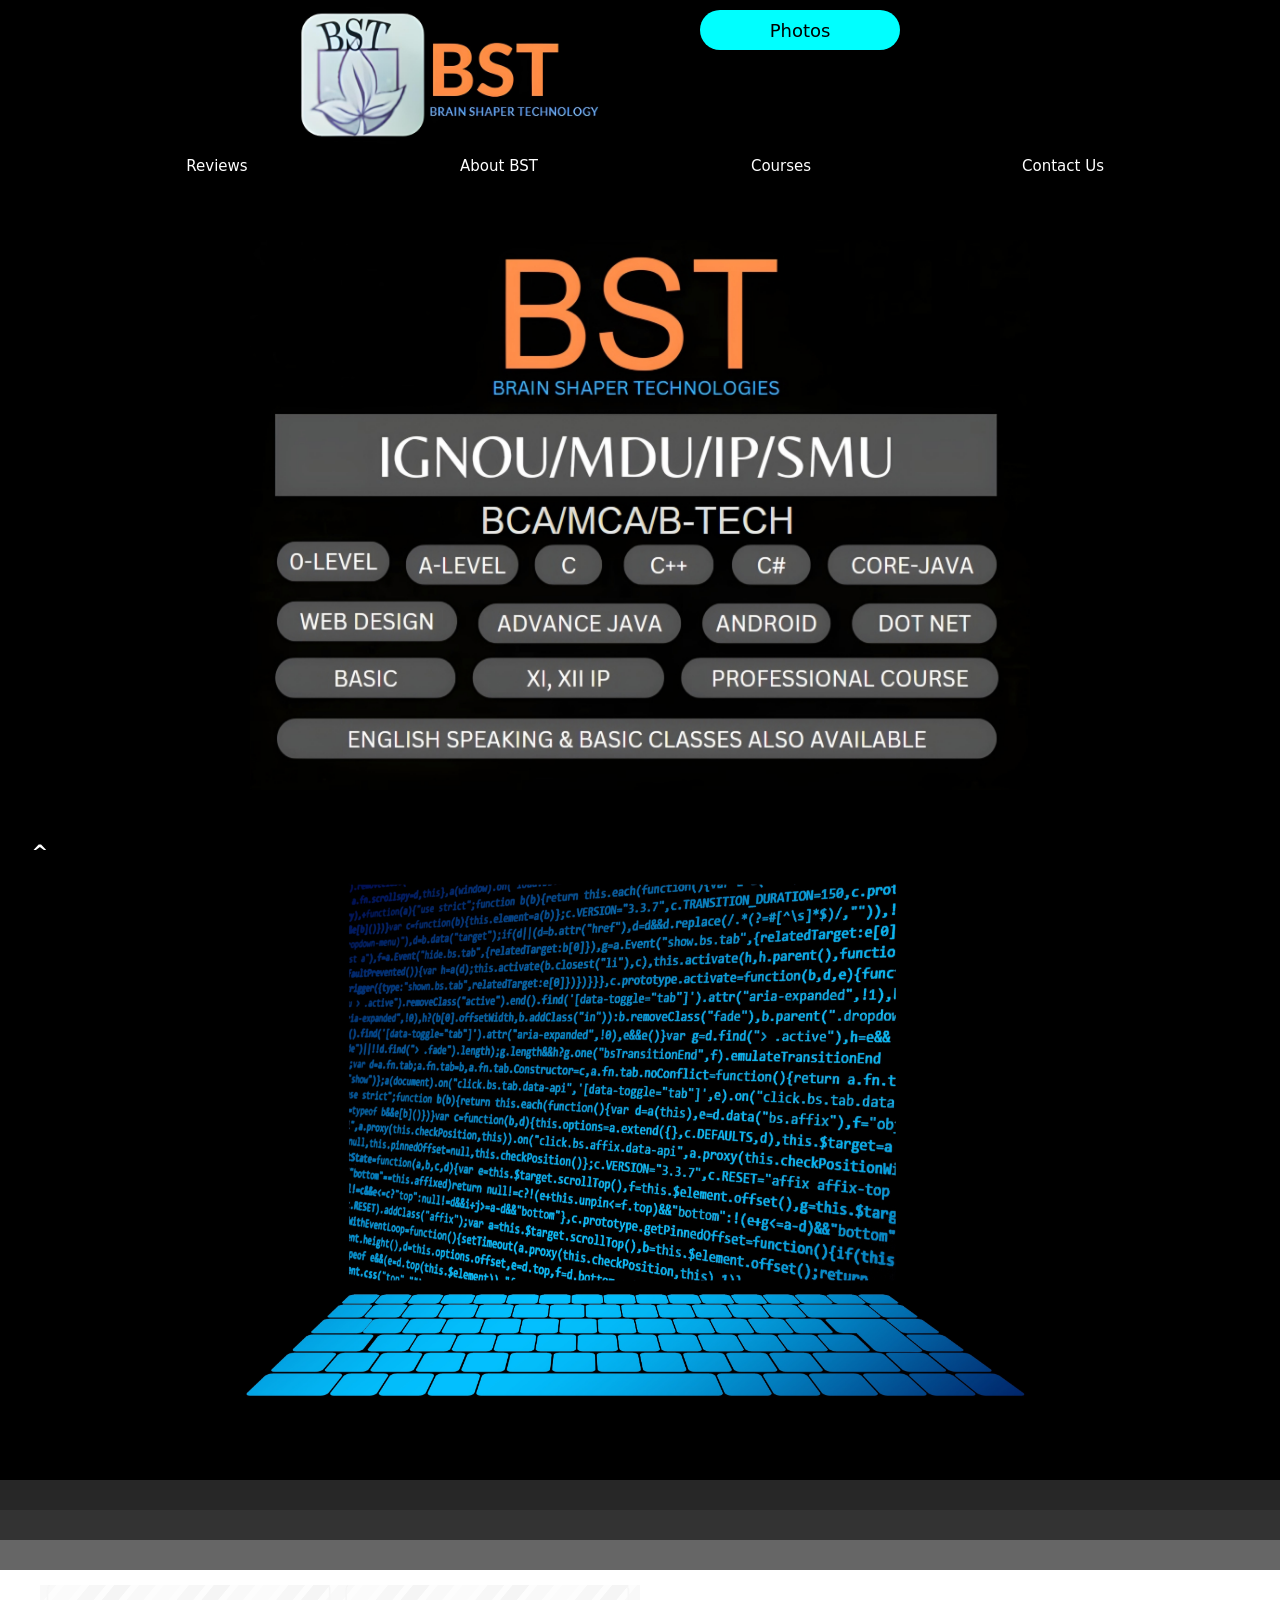
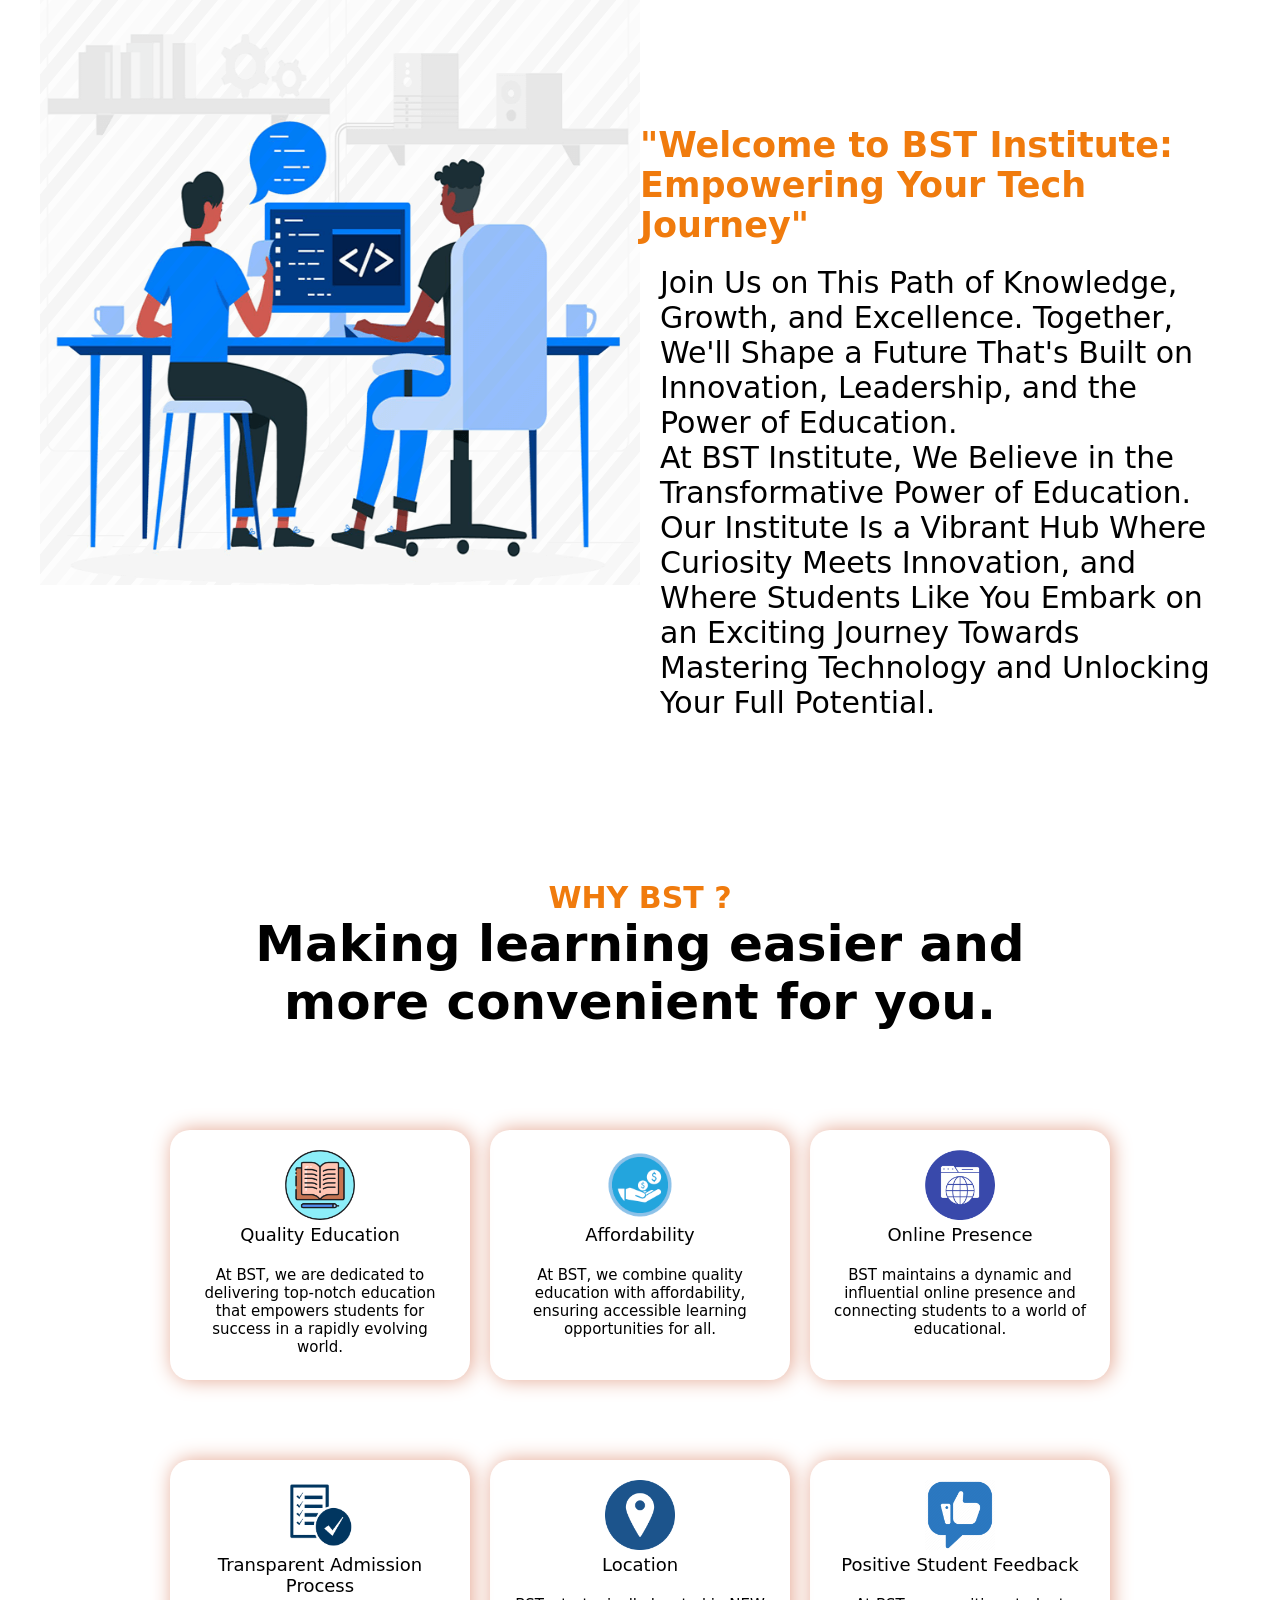
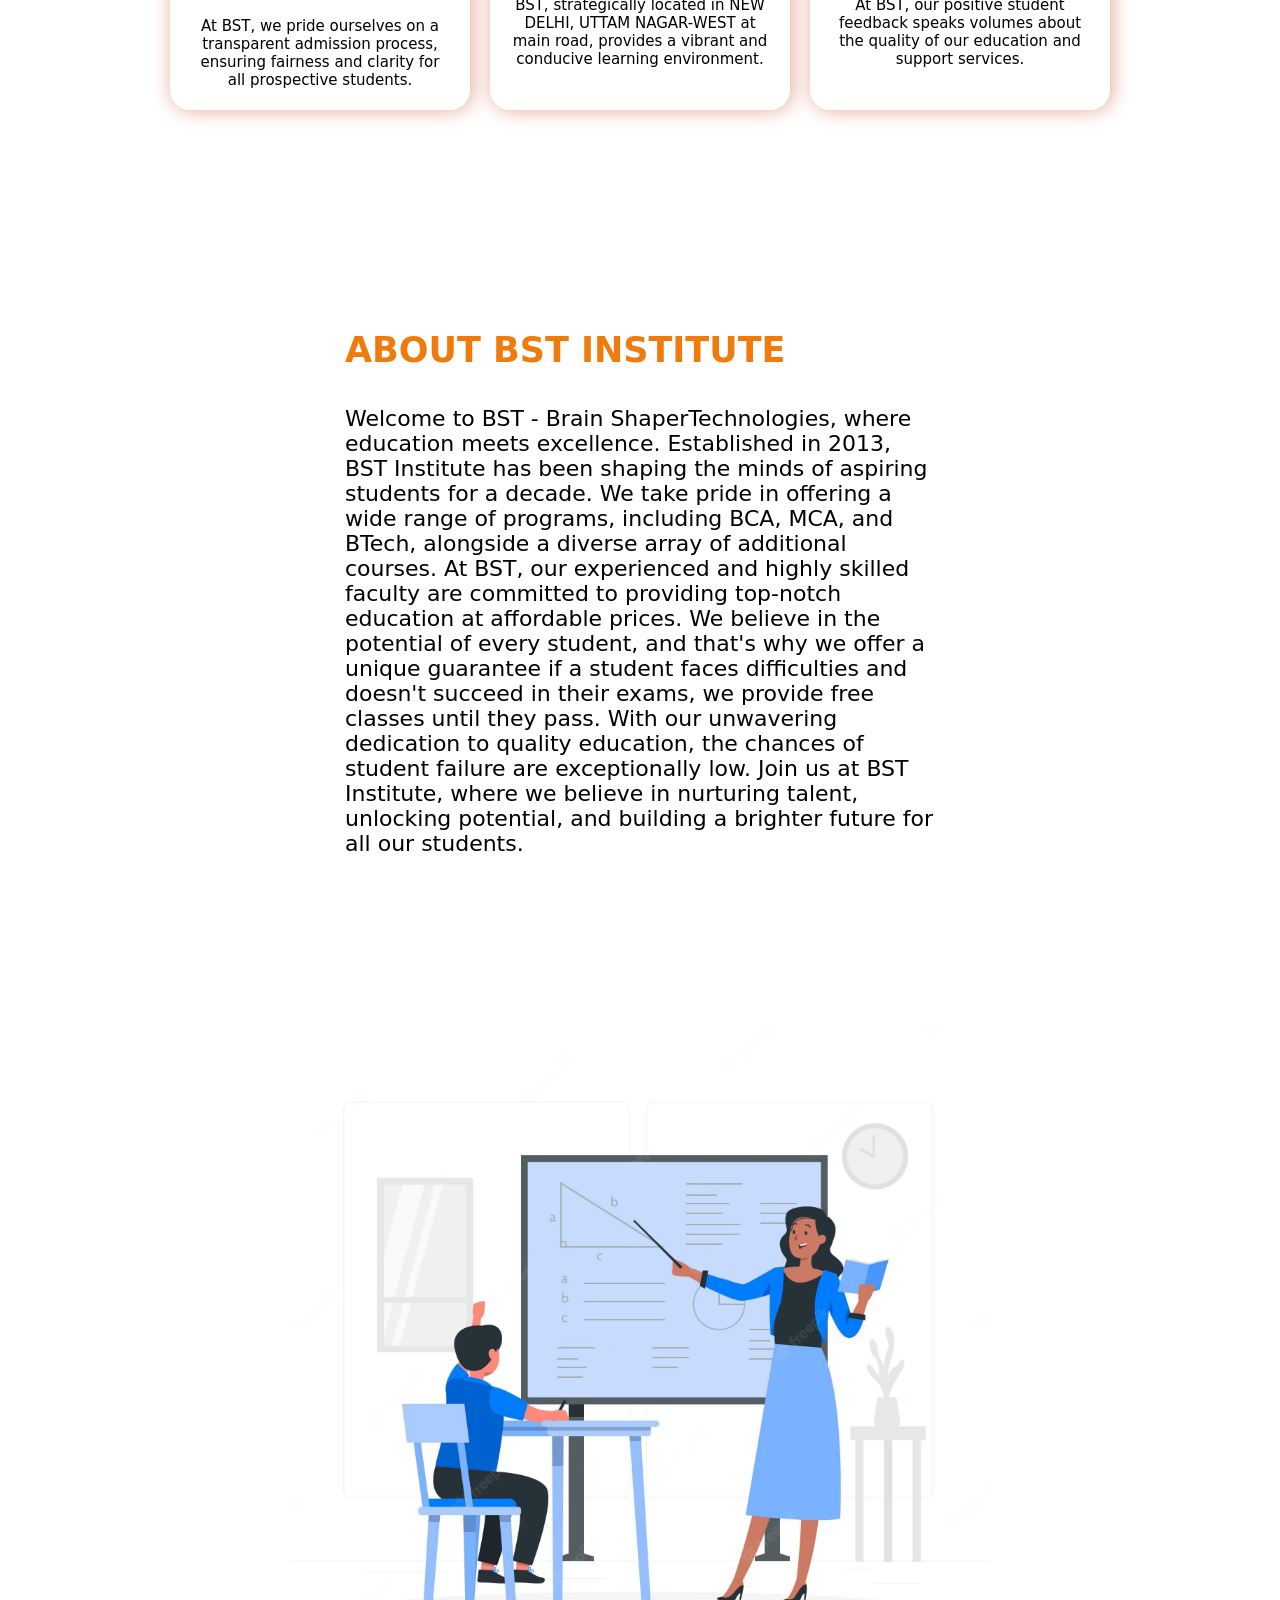
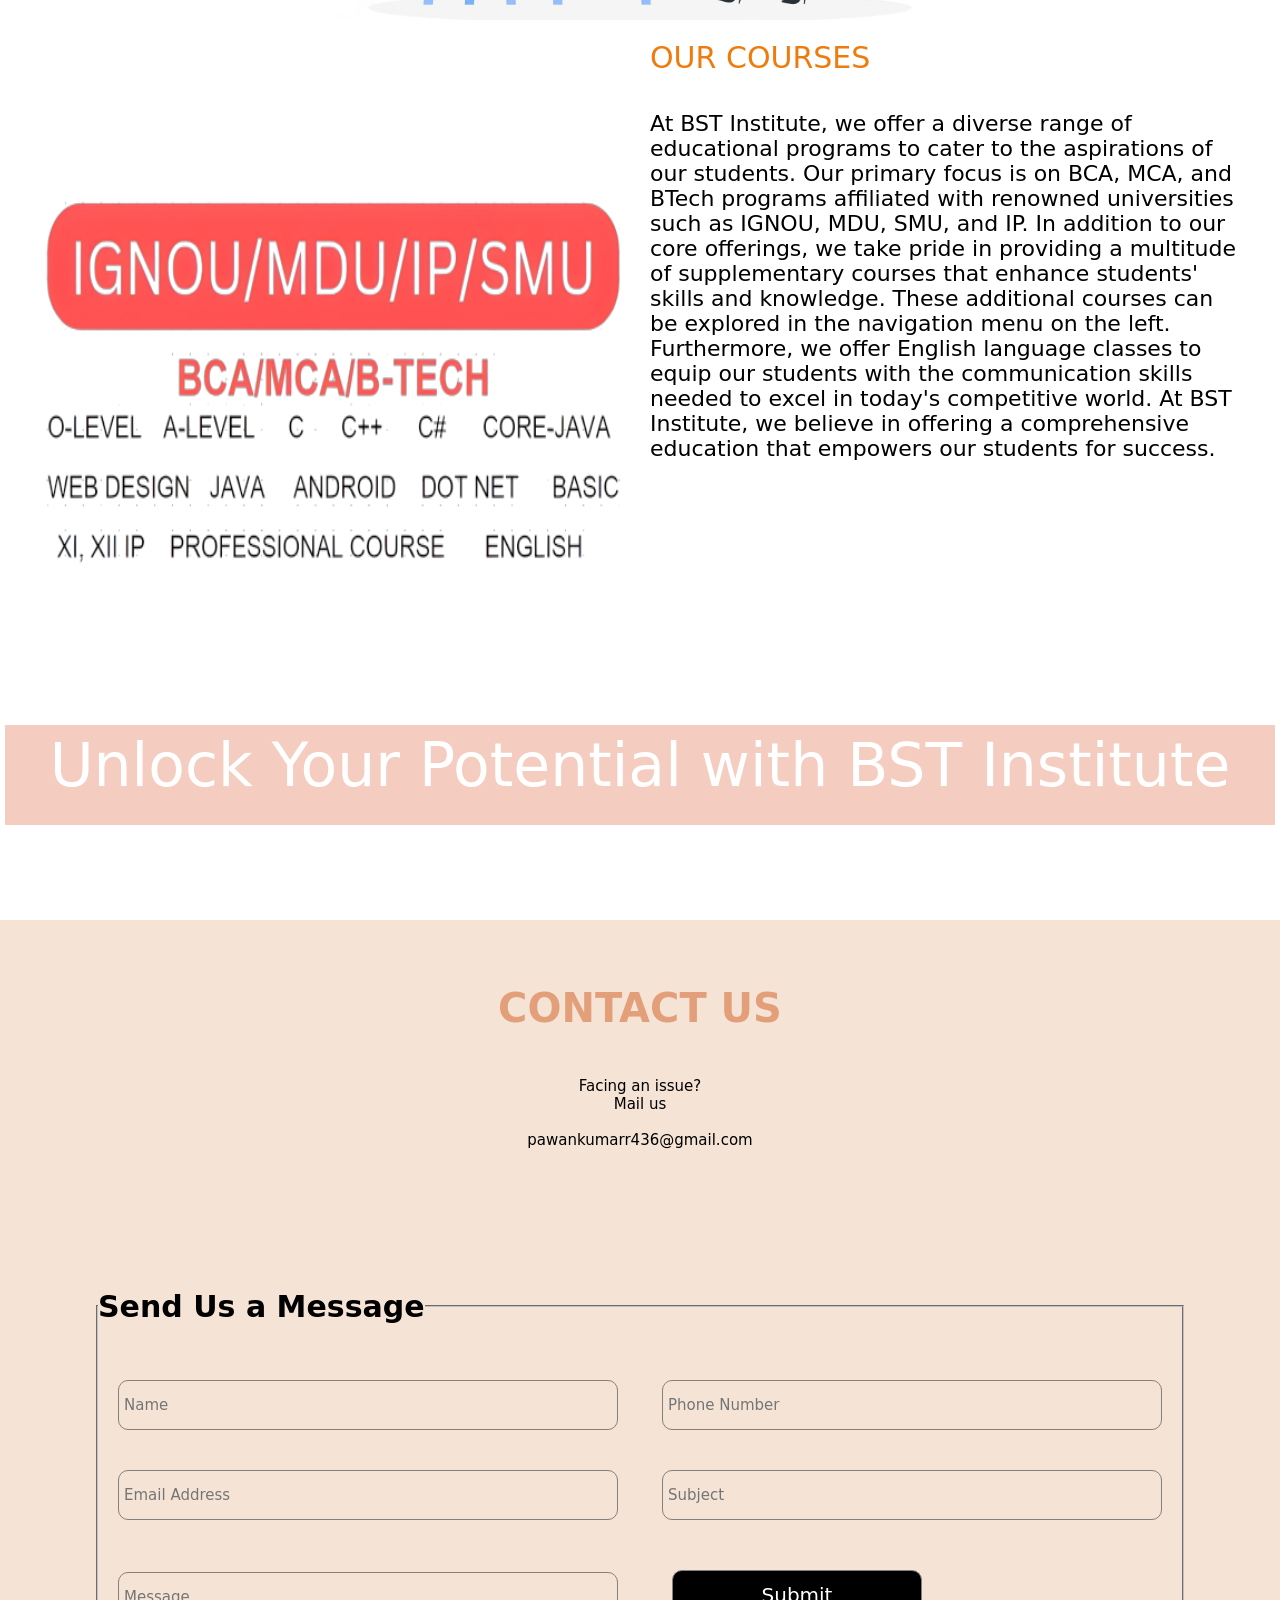
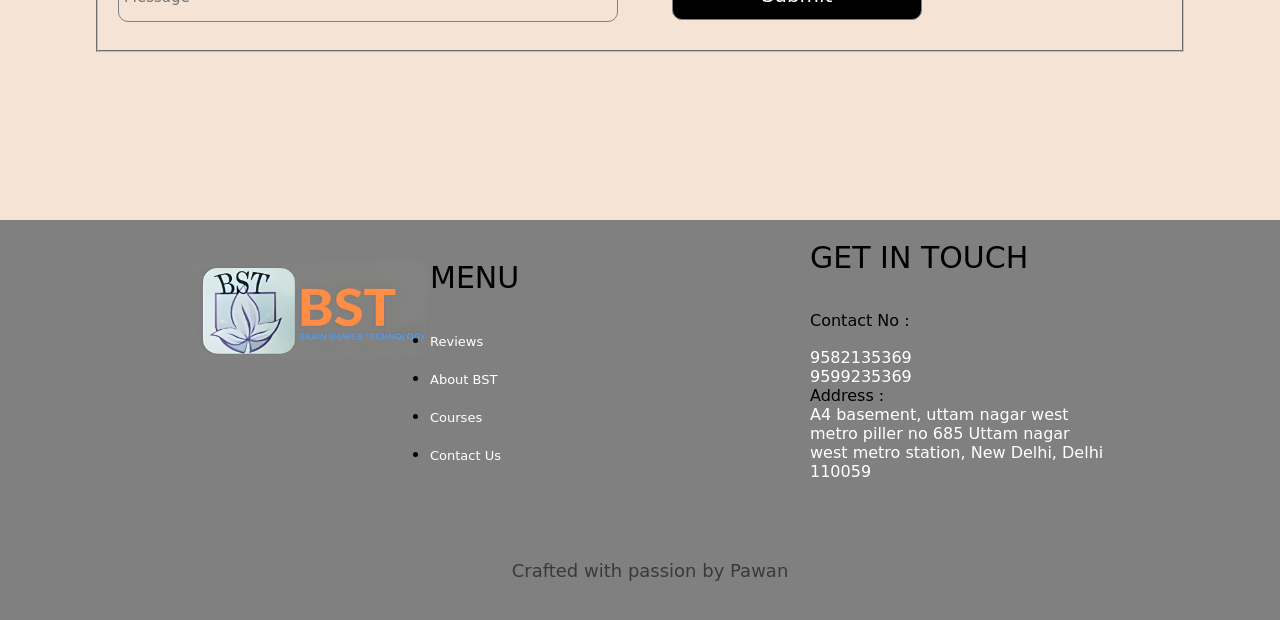
<file: index.html>
<!DOCTYPE html>
<html lang="en">

<head>
    <meta charset="UTF-8">
    <meta name="viewport" content="width=device-width, initial-scale=1.0">
    <title>BST WEBSITE</title>
    <link rel="stylesheet" type="text/css" href="bststyles.css">
    <link rel="stylesheet" type="text/css" href="media.css">


    <body>

        <div class="header">
            <div class=bstlogo></div>
         
            <div class="Photo-Showcase">
                <a href="photos.html"><input  class="btn"  type="button" value="Photos"></a>
                
               
                
            </div>
        </div>

        <div class="subhead">
                
            <div class="boxstyle"><a href="https://www.google.com/maps/place/BST+IGNOU+BCA,+MCA+Classes/@28.6215632,77.0530067,17z/data=!3m1!5s0x390d0527c4f47d15:0x96f7b2a73a79b3a5!4m8!3m7!1s0x390d05255ff0e657:0xd8ee8427eb1dc90c!8m2!3d28.6215585!4d77.0555816!9m1!1b1!16s%2Fg%2F11gfcxfdtr?entry=ttu">Reviews</a></div>
            <div class="boxstyle"><a href="#aboutbst">About BST</a></div>
           
            <div class="boxstyle"><a href="#courses">Courses</a></div>
            <div class="boxstyle"><a href="#contactus">Contact Us</a></div>

        </div>



        <div class="main">
            <img class="bstboard" src="@image/bstboard.jpg"  alt="BST BOARD">
            <img class="homeimg" src="@image/wallpaperflare.com_wallpaper (39).jpg" alt="IMAGE" >
        </div>
        <div class="line1"></div>
        <div class="line2"></div>
        <div class="line3"></div>


        <div class="page2">
            <img class="welcomeimage" src="@image/coding-for-kids-1.png"  alt="image">
            <div class="box2">
                <div class="welcometobst">
                    <p>"Welcome to BST Institute: Empowering Your Tech Journey"</p>
                </div>
                <div class="infobox1">
                    <p>Join Us on This Path of Knowledge, Growth, and Excellence. Together, We'll Shape a Future That's Built on Innovation, Leadership, and the Power of Education.</p>
                    <p>At BST Institute, We Believe in the Transformative Power of Education. Our Institute Is a Vibrant Hub Where Curiosity Meets Innovation, and Where Students Like You Embark on an Exciting Journey Towards Mastering Technology and Unlocking
                        Your Full Potential.</p>

                </div>
            </div>


        </div>

        <div class="page3">
            <div class="whybst">WHY BST ?
                <p>Making learning easier and <br>more convenient for you.</p>
            </div>

            <div class="page3-box1">
                <div id="subbox1.1" class="whybstbox">
                    <img src="@image/quality-education-removebg-preview.png" height="70px" width="70px" alt="Quality "><br>
                    <p>Quality Education</p><br>
                    <p class="parapage3">At BST, we are dedicated to delivering top-notch education that empowers students for success in a rapidly evolving world.</p>
                </div>
                <div id="subbox1.2" class="whybstbox">
                    <img src="@image/affordable-icon-0-removebg-preview.png" height="70px" width="70px" alt="Affordability"><br>
                    <p>Affordability</p><br>
                    <p class="parapage3">At BST, we combine quality education with affordability, ensuring accessible learning opportunities for all.</p>
                </div>
                <div id="subbox1.3" class="whybstbox">
                    <img src="@image/online_presence-removebg-preview.png" height="70px" width="70px" alt="Online presence"><br>
                    <p>Online Presence</p><br>
                    <p class="parapage3">BST maintains a dynamic and influential online presence and connecting students to a world of educational.</p>
                </div>
            </div>

            <div class="page3-box2">
                <div id="subbox2.1" class="whybstbox">
                    <img src="@image/transparent_admission_process-removebg-preview.png" height="70px" width="90px" alt="Admission"><br>
                    <p>Transparent Admission Process</p><br>
                    <p class="parapage3"> At BST, we pride ourselves on a transparent admission process, ensuring fairness and clarity for all prospective students.</p>
                </div>
                <div id="subbox2.2" class="whybstbox">

                    <img src="@image/location.webp" height="70px" width="70px" alt="Location"><br>
                    <p>Location</p><br>
                    <p class="parapage3">BST, strategically located in NEW DELHI, UTTAM NAGAR-WEST at main road, provides a vibrant and conducive learning environment.</p>
                </div>
                <div id="subbox2.3" class="whybstbox">
                    <img src="@image/positive feedback.png" height="70px" width="70px" alt="Feedback"><br>
                    <p>Positive Student Feedback </p><br>
                    <p class="parapage3">At BST, our positive student feedback speaks volumes about the quality of our education and support services.</p>
                </div>
            </div>

            <div class="home-button">
                <a href="#top">^</a>
            </div>


        </div>
        <section class="aboutbst" id="aboutbst">
            <div class="page4">

                <div class="aboutbstbox">
                    <p class="aboutbst">ABOUT BST INSTITUTE</p><br><br>
                    <p class="aboutbstinfo">Welcome to BST - Brain ShaperTechnologies, where education meets excellence. Established in 2013, BST Institute has been shaping the minds of aspiring students for a decade. We take pride in offering a wide range of programs, including
                        BCA, MCA, and BTech, alongside a diverse array of additional courses. At BST, our experienced and highly skilled faculty are committed to providing top-notch education at affordable prices. We believe in the potential of every
                        student, and that's why we offer a unique guarantee if a student faces difficulties and doesn't succeed in their exams, we provide free classes until they pass. With our unwavering dedication to quality education, the chances of
                        student failure are exceptionally low. Join us at BST Institute, where we believe in nurturing talent, unlocking potential, and building a brighter future for all our students.
                    </p>

                </div>
                <img class="aboutbstimg" src="@image/teacher-concept-illustration_114360-2166.avif"  alt="ABOUT BST">
            </div>
        </section>
        <section class="courses" id="courses">
            <div class="page5">

                <img class="courseimg" src="@image/OURCOURSES1-removebg-preview.png"  alt="OUR COURSES">
                <div class="ourcoursesbox">
                    <p class="ourcourses">OUR COURSES</p><br><br>
                    <p class="ourcoursesinfo">At BST Institute, we offer a diverse range of educational programs to cater to the aspirations of our students. Our primary focus is on BCA, MCA, and BTech programs affiliated with renowned universities such as IGNOU, MDU, SMU, and
                        IP. In addition to our core offerings, we take pride in providing a multitude of supplementary courses that enhance students' skills and knowledge. These additional courses can be explored in the navigation menu on the left. Furthermore,
                        we offer English language classes to equip our students with the communication skills needed to excel in today's competitive world. At BST Institute, we believe in offering a comprehensive education that empowers our students for
                        success.
                    </p>
                </div>
                <div class="slogan">Unlock Your Potential with BST Institute</div>

            </div>
        </section>
        <section class="contactus" id="contactus">
            <div class="page6">
                <div class="contactuss">CONTACT US <br><br>
                    <p class="mailandaddress">Facing an issue?<br>Mail us<br><br> pawankumarr436@gmail.com</p><br>
                    
                </div>

                <fieldset>
                    <legend class="sendus">Send Us a Message</legend> <br><br>

                    <input type="text" class="textbox" placeholder="Name">
                    <input type="text" class="textbox" placeholder="Phone Number"> <br>
                    <input type="text" class="textbox" placeholder="Email Address">
                    <input type="text" class="textbox" placeholder="Subject"><br>
                    <input type="text" class="textbox" placeholder="Message">
                    <input type="button" class="submitbtn" value="Submit">


                </fieldset>



            </div>
        </section>
        <div class="page7">
            <div class="bottominfo1">
                <img src="@image/bsttlogo.jpg" height="100px" width="240px" alt="BST logo">

                <div class="bottominfo1-2">
                    <p class="bottomheadline">MENU</p><br><br>
                    <ul class="menu">
                        <li><a href="https://www.google.com/maps/place/BST+IGNOU+BCA,+MCA+Classes/@28.6215632,77.0530067,17z/data=!3m1!5s0x390d0527c4f47d15:0x96f7b2a73a79b3a5!4m8!3m7!1s0x390d05255ff0e657:0xd8ee8427eb1dc90c!8m2!3d28.6215585!4d77.0555816!9m1!1b1!16s%2Fg%2F11gfcxfdtr?entry=ttu">Reviews</a></li><br>
                        <li><a href="#aboutbst">About BST</a></li><br>
                        <li><a href="#courses">Courses</a></li><br>
                        <li><a href="#contactus">Contact Us</a></li><br>
                    </ul>
                </div>

            </div>
            <div class="bottominfo2">
                <p class="bottomheadline">GET IN TOUCH</p><br><br>
                <p class="phonenumber1">Contact No :</p><br>
                <p class="phonenumber"> 9582135369 </p>
                <p class="phonenumber">9599235369</p>

                <p class="phonenumber1">Address :</p>
                <p class="phonenumber">A4 basement, uttam nagar west metro piller no 685 Uttam nagar west metro station, New Delhi, Delhi 110059</p>



            </div><br>

            <div class="pawan">Crafted with passion by Pawan</div>


           
            </div>

        </div>



    </body>


</html>
</file>
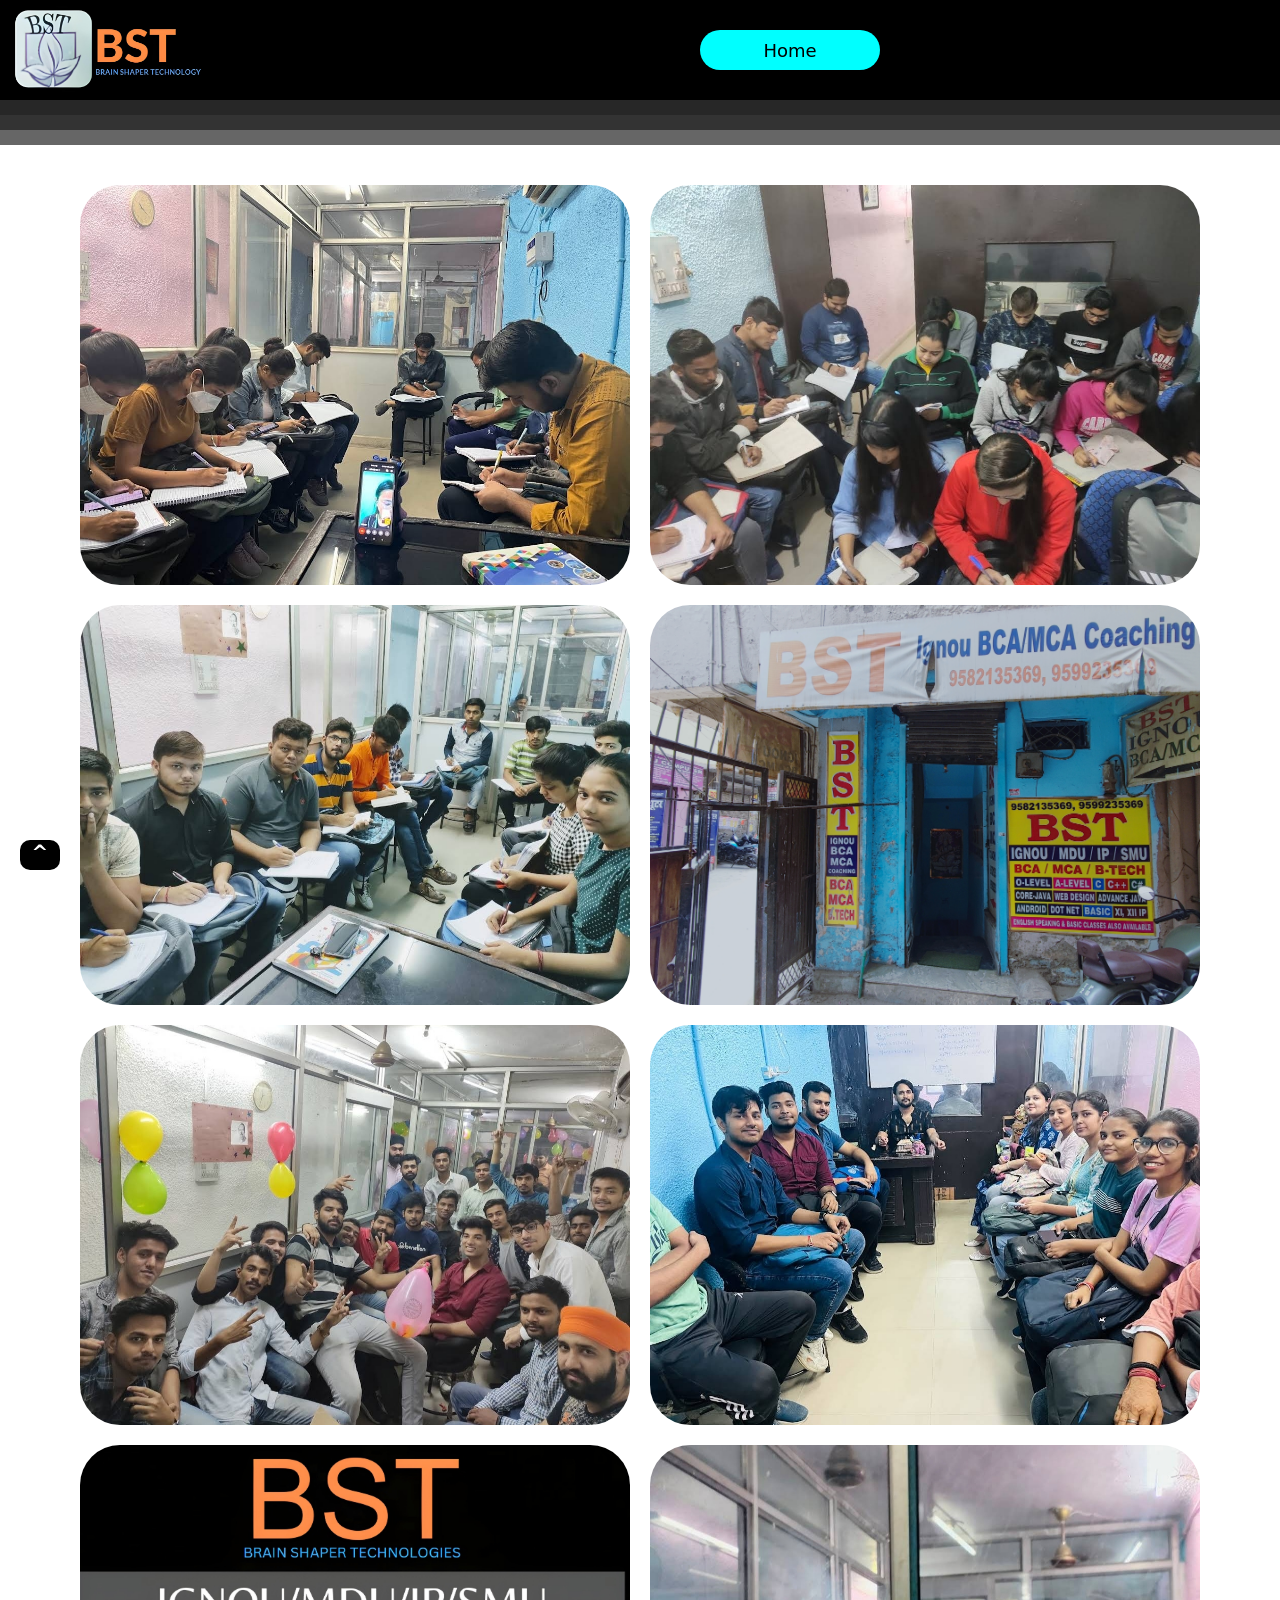
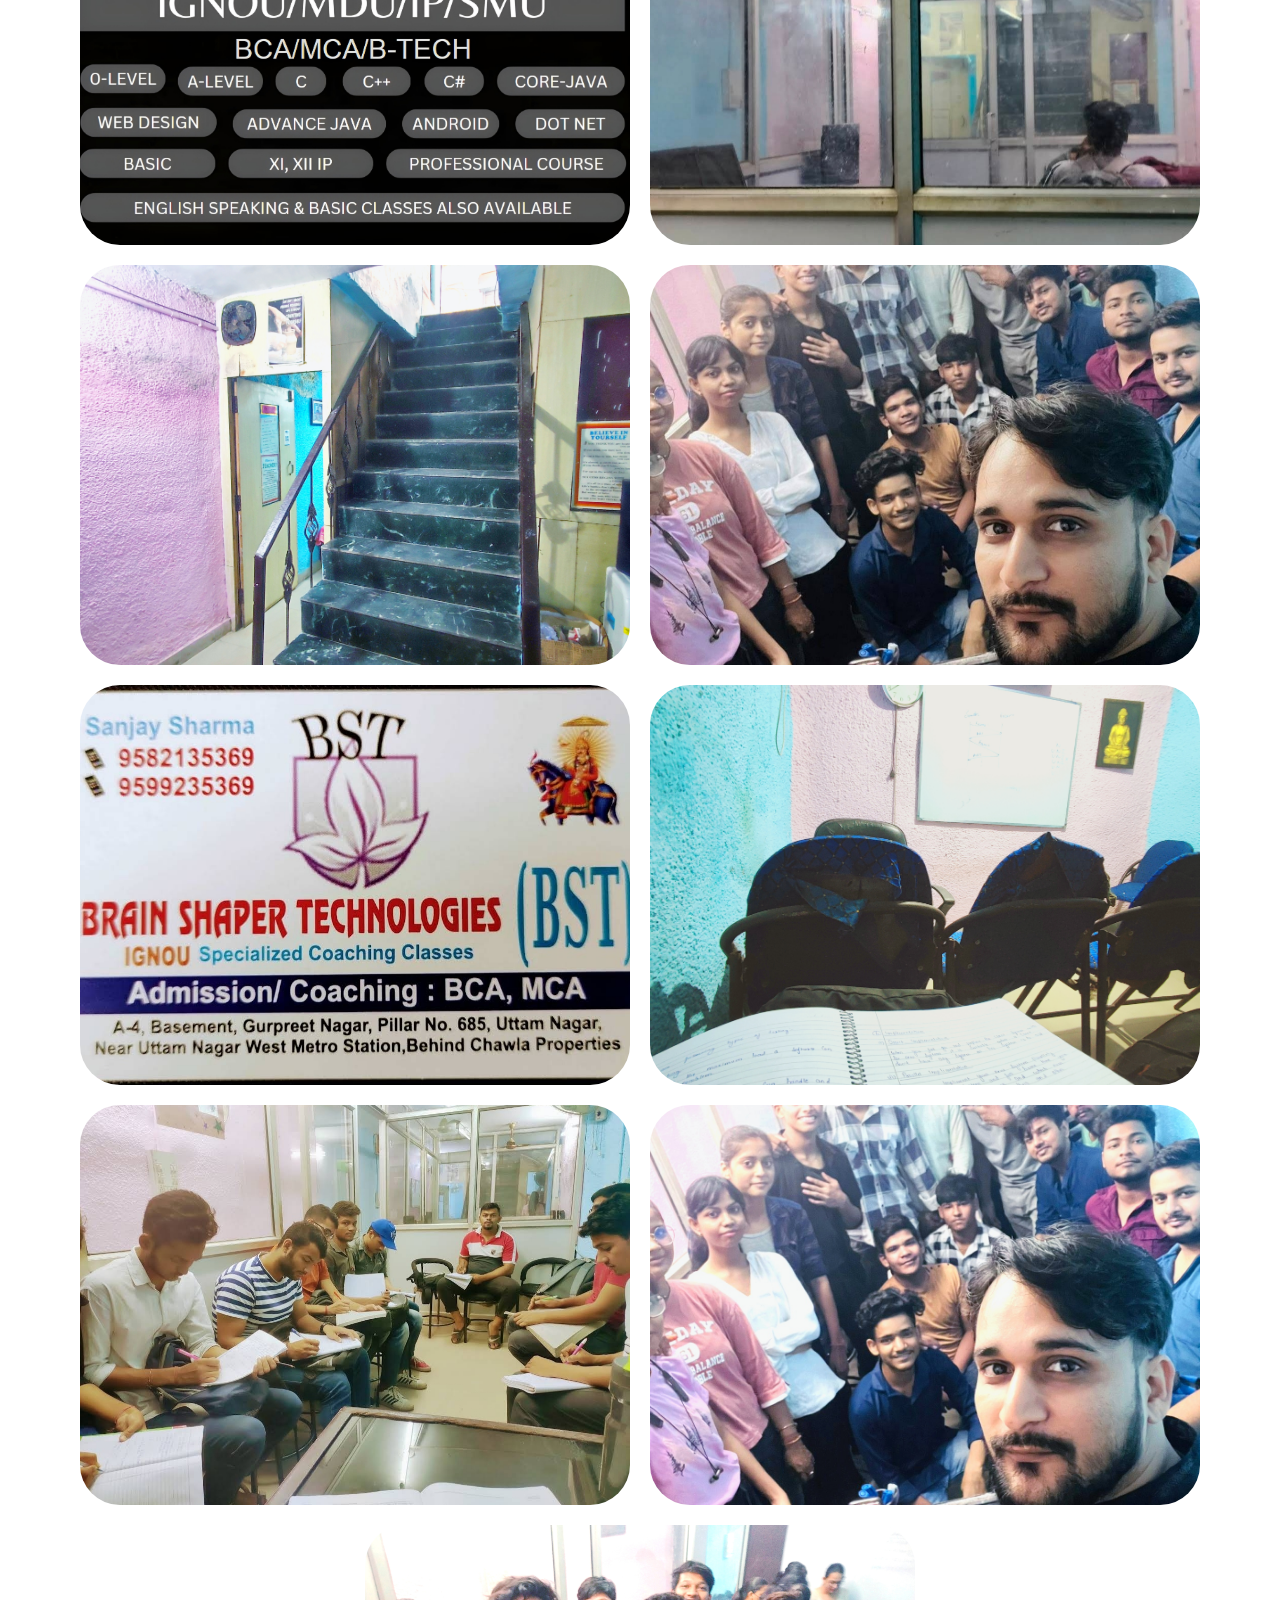
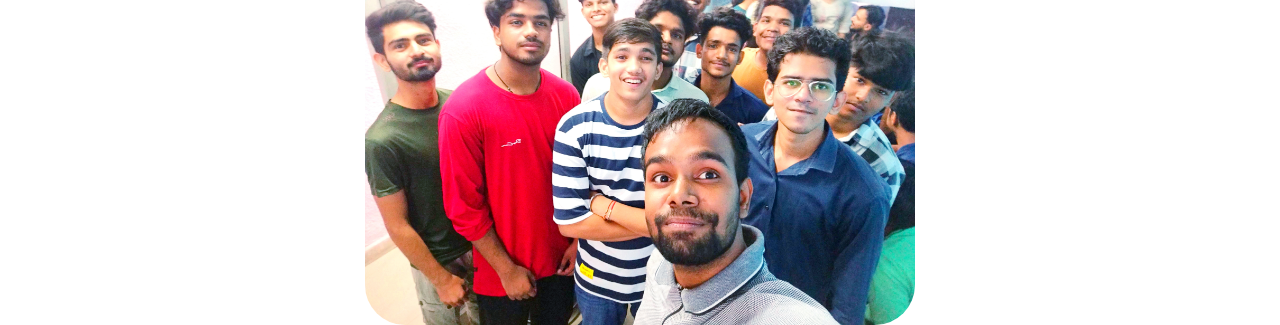
<file: photos.html>
<!DOCTYPE html>
<html lang="en">
<head>
    <meta charset="UTF-8">
    <meta name="viewport" content="width=device-width, initial-scale=1.0">
    <title> BST PHOTOS </title>
    <link rel="stylesheet" type="text/css" href="photostyle.css">
    <link rel="stylesheet" type="text/css" href="photomedia.css">
</head>
<body>
<header >
    
    <div class="bstlogo"></div>
    <div class="empty"></div>
   <a  href="index.html"><input  class="btn"  type="button" value="Home"></a>
 
</header>
<div class="line1"></div>
<div class="line2"></div>
<div class="line3"></div>

<div class="page1" >
    <div class="box">
    <img src="@image/study.jpg">
</div>
<div class="box">
    <img class="image"  src="@image/study2.jpg" alt="BST IMAGE">
</div>
<div class="box">
    <img class="image"  src="@image/study3.jpg" alt="BST IMAGE">
</div>
<div class="box">
    <img class="image"  src="@image/outsidebst.jpg" alt="BST IMAGE">
</div>
<div class="box">
    <img class="image"  src="@image/enjoy.jpg" alt="BST IMAGE">
</div>
<div class="box">
    <img class="image"  src="@image/bstteaching.jpg" alt="BST IMAGE">
</div>
<div class="box">
    <img class="image"  src="@image/bstboard.jpg" alt="BST IMAGE">
</div>
<div class="box">
    <img class="image"  src="@image/bstwindowajay.jpg" alt="BST IMAGE">
    
</div>
<div class="box">
    <img class="image"  src="@image/bststairs.jpg" alt="BST IMAGE">
</div>
<div class="box">
    <img class="image"  src="@image/bstselphiepawan.jpg" alt="BST IMAGE">
</div>
<div class="box">
    <img class="image"  src="@image/bstwhiteboard.jpg" alt="BST IMAGE">
</div>
<div class="box">
    <img class="image"  src="@image/ourclassroom.jpg" alt="BST IMAGE">
</div>
<div class="box">
    <img class="image"  src="@image/bstselphie1.jpg" alt="BST IMAGE">
</div>
<div class="box">
    <img class="image"  src="@image/bstselphie.jpg" alt="BST IMAGE">
</div>
<div class="box">
    <img class="image"  src="@image/bstpawanimage.jpg" alt="BST IMAGE">
</div>
    
    
<div class="home-button">
    <a href="#top">^</a>
</div>


</div>
</body>
</html>
</file>
<file: bststyles.css>
* {
    margin: 0;
    padding: 0;
    box-sizing: border-box;
}

.header {
    height: 125px;
    width: 100%;
    border: 0px solid red;
    box-shadow: 2px 0px 10px red;
    display: flex;
    justify-content: center;
    flex-direction: row;
    background-color: black;
    overflow: hidden;

    
}

.subhead {
    height: 70px;
    width: 100%;
    border: 0px solid red;
    justify-content: space-evenly;
    display: flex;
    flex-direction: row;
    padding: 5px;
    background-color: black;
    flex-wrap: wrap;
    overflow: hidden;
    
}

.boxstyle {
    height: 40px;
    width: 100px;
    border:0px solid red; 
    text-align: center;
    padding: 2px;
    font-family: system-ui;
    font-size: 15px;
}

.subhead a {
    font-size: 15px;
    color: rgb(255, 255, 255);
    text-decoration: none;
}

.subhead a:hover {
    color: aqua;
    text-shadow: 5px 2px 20px white;
    border-bottom: 2px solid aqua;
}

.bstlogo {
    height: 110px;
    width: 400px;
    border: 0px solid red;;
    background-image:url(@image/bstlogo.jpg);
    background-repeat: no-repeat;
    background-size: contain;
    margin: 5px;
   
    
}

.Photo-Showcase{
    height: 110px;
    width: 300px;
    border: 0px solid red;;
    margin: 5px;
   margin-right:5px;
    justify-content: center;
    
   
}

.btn {
    height: 40px;
    width: 200px;
    font-family: system-ui;
    font-size: 18px;
    border-radius: 20px;
    border:0px solid red;;
    outline:none;
  
    cursor: pointer;
    margin:5px;
    background-color:aqua;
    transition: all;
    transition-duration: 0.3s;
    transition-timing-function: linear;
}

.header .Photo-Showcase .btn:hover{
    background-color: #ff9045;
    border:none;
    outline:none;
    color:white;
}


.main {
    height: 1250px;
    width: 100%;

    
    border: 0px solid red;
    background-color: black;
    display: flex;
    flex-wrap: wrap;
    overflow: hidden;
    justify-content: center;
    padding:5px;
}

.bstboard {
    height:350px;
    width:530px;
    
    margin-top: 50px;
    margin:5px;
}

.homeimg {
    
   margin: 5px;

   height:300px;
   width:550px
}

.line1 {
    height: 30px;
    width: 100%;
    border: 0px solid red;;
    background-color: rgb(39, 39, 39);
}

.line2 {
    height: 30px;
    width: 100%;
    border: 0px solid red;;
    background-color: rgb(51, 51, 51);
}

.line3 {
    height: 30px;
    width: 100%;
    border: 0px solid red;;
    background-color: rgb(102, 102, 102);
}

.home-button a {
    height: 30px;
    width: 40px;
    border:0px solid red;
    border-radius: 10px;
    position: fixed;
    left: 20px;
    bottom: 30px;
    font-size: 20px;
    color: white;
    background: black;
    text-decoration: none;
    font-weight: bold;
    font-family: system-ui;
    text-align: center;
}

.page2 {
    height: 1100px;
    width: 100%;
    border:0px solid red;
    display: flex;
    justify-content: center;
    flex-wrap: wrap;
    overflow: hidden;
    padding: 5px;
}

.welcometobst {
    height: 120px;
    width: 100%;
    border: 0px solid red;
    text-align: start;
}

.infobox1 {
    height: 100%;
    width: 100%;
    border: 0px solid red;
    text-align: start;
    padding: 20px;
}

.page2 .welcometobst p {
    
    font-family: system-ui;
    color: rgb(240, 123, 13);
    

    font-size:25px;
    font-weight: 600;
}

.page2 .infobox1 p {
    font-size:18px;
    font-family: system-ui;
    color: black;
}

.box2 {
    height: 500px;
    width: 600px;
    margin-top: 5px;
    border: 0px solid red;
    display: flex;
    flex-direction: column;

    
}

.welcomeimage {
    
    margin-top: 10px;
    
    height:400px;
    width:400px;
}

.page3 {
    height: 1450px;
    width: 100%;
    border:0px solid red;
    display: flex;
    justify-content: center;
    flex-wrap: wrap;
    overflow: hidden;
    padding: 5px;
}

.whybst {
    font-size:25px;
        font-weight: 700;
    height: 200px;
    width: 100%;
    border: 0px solid red;
    text-align: center;
    font-family: system-ui;
    
    color: rgb(240, 123, 13);
    padding: 5px;
    font-weight: bold;
    

}

.page3 .whybst p {
    font-size:20px;
        font-weight: 500;
    
    font-family: system-ui;
   
    color: black;
}

.page3-box1 {
    height: 550px;
    width: 100%;
    border: 0px solid red;
    margin-top: 0px;
    display: flex;
    flex-direction: row;
    flex-wrap: wrap;
    justify-content: center;
    overflow: hidden;
    align-items: center;
}

.page3-box2 {
    height: 550px;
    width: 100%;
    border: 0px solid red;
    margin-top: 0px;
    display: flex;
    flex-wrap: wrap;
    justify-content: center;
    overflow: hidden;
    align-items: center;
}

.whybstbox {
    height: 240px;
    width: 270px;
    border: 0px solid red;
    border-radius: 15px;
    margin:10px;
    text-align: center;
    padding: 12px;
    font-family: system-ui;
    font-size: 15px;
    font-weight: 500;
    transition-property: all;
    transition-duration: 0.2s;
    transition-timing-function: linear;
    box-shadow: 2px 0px 20px rgb(228, 167, 146);
    cursor: pointer;
}


.parapage3 {
    font-size: 15px;
}

.page3 .page3-box1 .whybstbox:hover {
    scale: 1.1;
    background-color: aqua;
}

.page3 .page3-box2 .whybstbox:hover {
   scale:1.1;
    background-color: aqua;
}

.page4 {
    height: 1450px;
    width: 100%;
    border: 0px solid red;
    display: flex;
    flex-wrap: wrap;
    justify-content: center;
    overflow: hidden;
    padding: 5px;
}

.aboutbstbox {
    height: 600px;
    width: 600px;
    border: 0px solid red;
    padding: 5px;
    margin-top: 10px;
}

.page4 .aboutbstbox .aboutbst {
    font-size: 25px;
    font-family: system-ui;
    color: rgb(240, 123, 13);
    font-weight: 500;
}

.page4 .aboutbstbox .aboutbstinfo {
    font-size: 18px;
    font-family: system-ui;
    color: black;
    overflow: hidden;
    font-weight: 400px;
}

.aboutbstimg {
    margin-top: 10px;
   

    height:480px;
    width:480px;
}

.page5 {
    height: 1400px;
    width: 100%;
    border: 0px solid red;
    display: flex;
    flex-wrap: wrap;
    justify-content: center;
    overflow: hidden;
    padding: 5px;
}

.courseimg {
    margin-right: 10px;
    margin-top: 10px;
    border:0px solid red;

    height:200px;
    width:380px;
    
}

.ourcoursesbox {
    margin-top: 10px;
    height: 600px;
    width: 600px;
    border: 0px solid red;
    text-align: start;
    padding: 5px;
}

.page5 .ourcoursesbox .ourcourses {
    font-size: 30px;
    font-family: system-ui;
    color: rgb(240, 123, 13);
    font-weight: 500;
}

.page5 .ourcoursesbox .ourcoursesinfo {
    font-size: 18px;
    font-family: system-ui;
    color: black;
    overflow: hidden;
    font-weight: 400;
}

.slogan {
    width: 100%;
    height: 100px;
    border: 0px solid red;
    color: white;
    font-size: 60px;
    font-family: system-ui;
    background-color: rgb(245, 205, 192);
    text-align: center;
    padding: 5px;
}

.page6 {
    height: 900px;
    width: 100%;
    border: 0px solid red;
    display: flex;
    flex-wrap: wrap;
    justify-content: center;
    overflow: hidden;
    padding: 5px;
    background-color:rgb(245, 228, 214);
    align-items: start;
}

.contactuss {
    height: 200px;
    width: 100%;
    border:0px solid red;
        font-family: system-ui;
    font-size: 40px;
    color: rgb(226, 159, 121);
    padding: 5px;
    font-weight: bold;
    text-align: center;
    background: transparent;
    padding: 60px;
}

.sendus {
    font-size: 28px;
    font-family: system-ui;
    font-weight: 500;
    color: black;
    margin-top: 10px;
    border:0px solid black;
    
    
    
}


.textbox {
    height: 40px;
    width: 330px;
    text-decoration: none;
    font-size: 13px;
    font-family: system-ui;
    padding-left: 5px;
    margin: 20px;
    outline: none;
    transition-property: all;
    transition-duration: 0.2s;
    transition-timing-function: linear;
    cursor: pointer;
    border-radius: 10px;
    border: 0.5px solid gray;
    margin-left: 20px;
    background: transparent;
  
}

.page6 .textbox:hover {
    box-shadow: 2px 0px 20px rgb(228, 167, 146);
}

.submitbtn {
    height: 50px;
    width: 250px;
    text-decoration: none;
    font-size: 20px;
    font-family: system-ui;
    margin: 30px;
    outline: none;
    transition-property: all;
    transition-duration: 0.2s;
    transition-timing-function: linear;
    cursor: pointer;
    border-radius: 10px;
    border: 0.5px solid gray;
    background-color: black;
    color: white;

}


.page6 .submitbtn:hover {
    background-color: rgb(240, 123, 13);
    color: white;
    border:none;
}

.mailandaddress {
    font-family: system-ui;
    font-size: 15px;
    color: black;
    font-weight: 400;
}

.page7 {
    height: 600px;
    width: 100%;
    border:0px solid red;
    display: flex;
    padding:10px;
    flex-wrap: wrap;
    justify-content: center;
    background-color: gray;
    overflow:hidden;
}

.bottominfo1 {
    height: 290px;
    width: 600px;
    border: 0px solid red;
    
    padding: 10px;
    display: flex;
    justify-content: start;
}

.bottominfo2 {
    height: 300px;
    width: 320px;
    border: 0px solid red;
    padding: 10px;
    
}

.bottominfo1-2 {
    height: 260px;
    width: 120px;
    border: 0px solid red;
    padding: 0px;
}

.page7 .bottominfo1 a {
    font-size: 13px;
    color: rgb(255, 255, 255);
    text-decoration: none;
}
.menu{
    font-family: system-ui;
}

.bottomheadline {
    font-family: system-ui;
    font-size: 20px;
}
.phonenumber{
    color:white;
    font-family: system-ui;
}
.phonenumber1{
    color:black;
    font-family: system-ui;
}
.pawan{
    height:40px;
    width:900px;
    border:0px solid red;
    text-align: center;
    color:rgb(58, 57, 57);
font-weight: 400;
    font-size: 18px;
    font-family:system-ui;
    margin-left: 20px;
    

}
</file>
<file: media.css>
@media(min-width:600px){
    .boxstyle {
        height: 60px;
        width: 140px;
    }
    .bstlogo{
        height:140px;
    }
    .Photo-Showcase{
        height:140px;
    }
    .header{
        height:150px;
    }
    .subhead{
        height:80px;
    }
}
@media(min-width:735px){
    .bstboard{
        height:550px;
        width:780px;
    }
    .homeimg{
        height:550px;
         width:800px;
    }
}
@media(min-width:1631px){
    .main{
        height: 750px;
        width: 100%;

    }
}
@media(max-width:735px){
    .main{
        height:700px;
    }
   
    
}
@media(max-width:408px){
    .boxstyle {
        height:40px;
        width:90px;
        justify-content: start;
    }
    .welcomeimage{
        margin-top:10px;
    }
    .box2{
        margin-top:5px;
    }
    .page2{
        height:1000px;
    }
    .ourcoursesbox{
        width:550px;
    }
    
    

}
@media (max-width:491px){
    .bstboard{
        width:420px;
    }
    .homeimg{
        width:400px;
    }
    .bstlogo{
        width:500px;
    }
    .Photo-Showcase{
        width:200px;
    }
    .btn{
        height:30px;
        width:100px;
    }
    

}
@media (min-width:707px){
    .welcomeimage{
        height:600px;
        width:600px;

    }
}
@media (min-width:1265px){
    .box2{
        margin-top:150px;
        
    }
    
}
@media(min-width:1214px){
    .page2{
        height:900px;
    }
    .box2{
        height:600px;
    }
   .page2 .welcometobst p{
    font-size: 35px;
    font-weight: bold;
        
    }
    .page2 .infobox1 p{
        font-size: 30px;
    
    
    }
    .page4 .aboutbstbox{
        margin-top:150px;
    }
    .page4 .aboutbstbox .aboutbst{
        font-size: 35px;
        font-weight: bold;
    }
    .page4 .aboutbstbox .aboutbstinfo{
        font-size: 22px;
        font-weight:600px ;
    }
}
@media (min-width:800px){
    .whybst{
        font-weight: bold;
        font-size: 30px;
    }
     .page3 .whybst p{
        font-size: 50px;
        font-weight:bold;
     }
     .ourcoursebox{
        margin-top:100px;
    
     }
     .page5 .ourcoursebox .ourcourse{
        font-size:35px;
        font-weight: 600;
     }
     .page5 .ourcoursesbox .ourcoursesinfo{
        font-size: 22px;
        font-weight: 500px;
     }
}

@media (max-width:530px){
    .whybst{
        font-size:18px;
        font-weight: 700;
    }
    .page3 .whybst p{
        font-size: 25px;
        font-weight: 500;
    }
}
@media (min-width:1008px){
    .whybstbox{
        height:250px;
        width:300px;
        margin:10px;
        border-radius: 20px;
        font-size: 18px;
        padding:20px;
    }
}
@media (max-width:800px){
    .whybstbox{
        height:240px;
        width:250px;
        margin:5px;
        border-radius: 12px;
        font-size: 12px;
        padding:8px;
    }
}
    @media (min-width:888px){
    .page3{
        height:900px;
    }
    .page3-box1{
        height:300px;

    }
    .page3-box2{
        height:300px;

    }
}
@media(max-width:538px){
    .page3-box1{
        height:800px;

    }
    .page3-box2{
        height:800px;
    }
    .whybst{
        height:100px;
    }
    .page3{
        height:1800px;
    }
}
@media (min-width:1334px){
    .page4{
        height:900px;
    }
}
@media (min-width:552px){
    .aboutbstimg{
        height:700px;
        width:700px;
        margin-top:100px;
    }
}
@media (max-width:500px){
    .page4{
        height:1100px;
    }
}
@media (min-width:1264px){
    .page5{
        height:900px;
    }
}
@media (min-width:691px){
    .courseimg{
        margin-top:150px;
        height:400px;
        width:600px;
    }
}
@media(max-width:691px){
    .page5{
        height:900px;
    }
}
@media (max-width:1069px){
    .slogan{
        height:80px;
        font-size:40px;
        padding:3px;
    }
}
@media (max-width:718px){
    .slogan{
        height:60px;
        font-size:25px;
        padding:2px;
    }
}
@media (max-width:1069px){
    .slogan{
        height:40px;
        font-size:20px;
        padding:2px;
    }
}

@media (min-width:552px){
    .sendus{
        font-size:30px;
        font-weight: 600;

    }
    .textbox{
        height:50px;
        width:500px;
        font-size: 15px;
        
    }
}
@media (min-width:1005px){
    .bottominfo1{
        height:290px;
        width:600px;
        margin:20px;

    }
    .bottominfo2{
        height:300px;
        width:320px;
        
    }
    .page7 .bottominfo1 a{
        font-weight: 15px;
    }
    .bottomheadline{
        font-size: 30px;

    }
    .pawan{
        height:400px;
        width:900px;
        font-size: 18px;
    }
}
@media(min-width:944px){
    .page7{
        height:400px;
    }
}
@media(max-width:944px){
    .bottominfo1-2{
        width:100%;
        margin-left:20px;
        margin-top:0px;
    }
    .bottominfo2{
        width:100%;
        height:250px;
        margin-top:0px;
    }
}
</file>
<file: photostyle.css>
* {
    margin: 0;
    padding: 0;
    box-sizing: border-box;
}
header{
    height:100px;
    width:100%;
    background-color: black;
    border:0px solid red;
    display: flex;
    justify-content: center;
    align-items: center;

}
.line1 {
    height: 15px;
    width: 100%;
    border: 0px solid red;;
    background-color: rgb(39, 39, 39);
}

.line2 {
    height: 15px;
    width: 100%;
    border: 0px solid red;;
    background-color: rgb(51, 51, 51);
}

.line3 {
    height: 15px;
    width: 100%;
    border: 0px solid red;;
    background-color: rgb(102, 102, 102);
}

.bstlogo{
    height:90px;
    width:200px;
    border:0px solid red;
    position: absolute;
    top:5px;
    left:5px;
    background-image: url(@image/bstlogo.jpg);
    background-size: contain;
    background-repeat: no-repeat;

}

.Photo-Showcase{
    height: 110px;
    width: 300px;
    border: 0px solid red;;
    margin: 5px;
   margin-right:5px;
    justify-content: center;
    
   
}

.btn {
    height: 40px;
    width: 180px;
    font-family: system-ui;
    font-size: 18px;
    border-radius: 20px;
    border:0px solid red;;
    outline:none;
 
    cursor: pointer;
    margin:5px;
    background-color:aqua;
    transition: all;
    transition-duration: 0.3s;
    transition-timing-function: linear;
}

header  .btn:hover{
    background-color: #ff9045;
    border:none;
    outline:none;
    color:white;
}
.empty{
    height:80px;
    width:300px;
    border:0px solid red;
}
.page1{
    height:2800px;
    width:100%;
    border:0px solid red;
    display: flex;
    justify-content: center;
    flex-wrap: wrap;
    padding:30px;
    margin: 0px;
    
}

.box{
    height:300px;
    width:450px;
    overflow: hidden;
    border-radius: 30px;
    margin:10px;
    cursor: pointer;
}
.box img{
    height:100%;
    width:100%;
    object-fit:cover;
    transition: all ease 1s;
}
.box:hover img{
    scale:1.1;
   
}

.home-button a {
    height: 30px;
    width: 40px;
    border:0px solid red;
    border-radius: 10px;
    position: fixed;
    left: 20px;
    bottom: 30px;
    font-size: 20px;
    color: white;
    background: black;
    text-decoration: none;
    font-weight: bold;
    font-family: system-ui;
    text-align: center;
}
</file>
<file: photomedia.css>
@media(min-width:728px){
    
    .box{
        height:400px;
        width:550px;
        border-radius: 40px;
        
    }
    
}
@media(min-width:1814px){
    .page1{
        height:2300px;
        padding:50px;
    }
}
@media(max-width:531px){
    .box{
        height:220px;
        width:350px; 
        margin:5px;
    }
}
</file>
